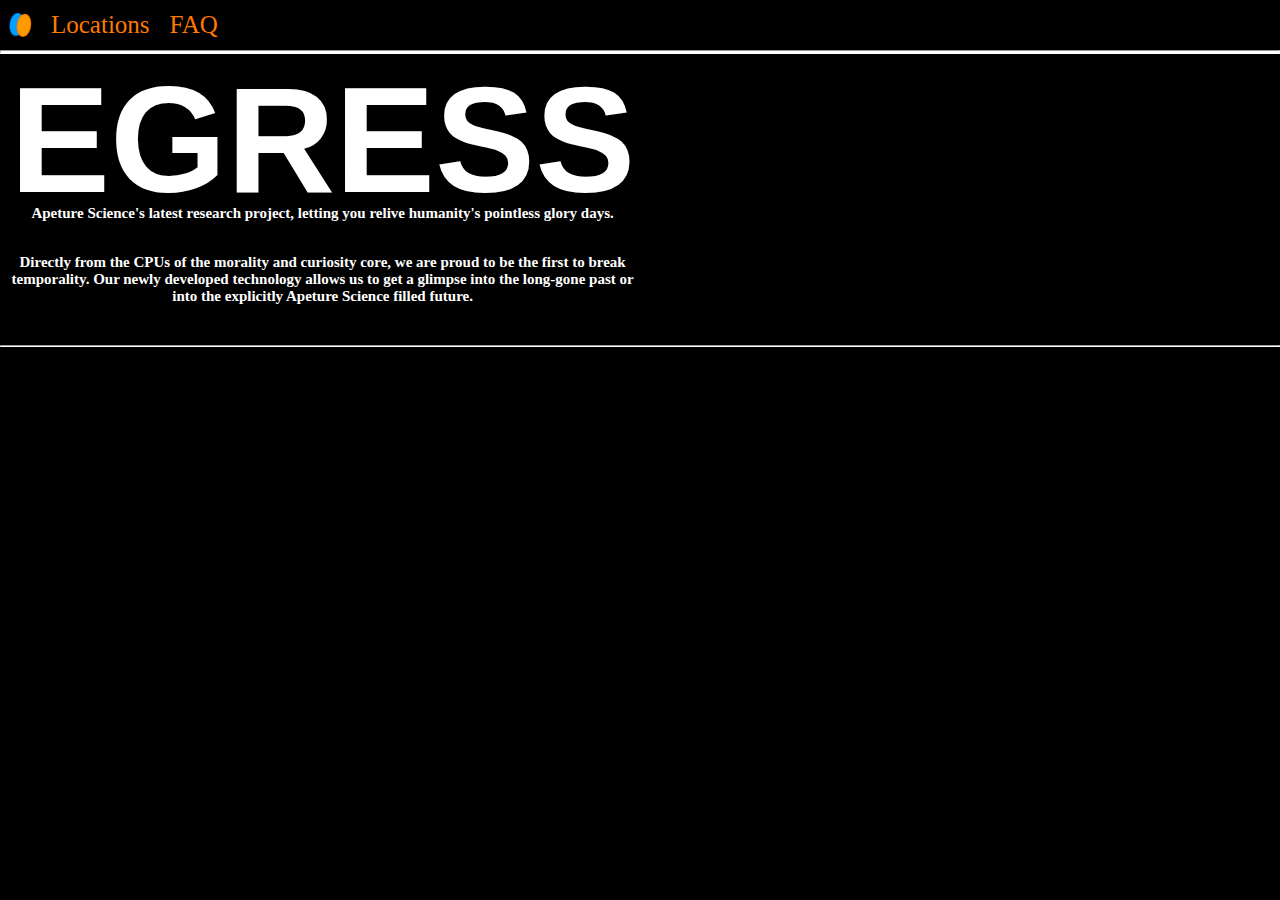
<file: index.html>
<!DOCTYPE html>
<html lang="en">
<head>
    <link rel="stylesheet" href="stylesheet.css">
    <link rel="icon" type="image/x-icon" href="favicon.ico">
    <meta charset="UTF-8">
    <meta name="viewport" content="width=device-width, initial-scale=1.0">
    <title>Home</title>
</head>
<body>
    <!-- Navbar -->
    
    <nav>
        <a class="home" href="index.html"><img src="Small logo.png"></a>
        <a href="locations.html">Locations</a>
        <a href="faq.html">FAQ</a>
    </nav>
    <hr style="border-bottom-width:3px; ">

    <!-- Company Name -->

    <div style="display:inline-block; width:min-content">
        <h1>EGRESS</h1>
        <h2 style="position:relative; bottom:22px">Apeture Science's latest research project, letting you relive humanity's pointless glory days.</h2>
        <h2>Directly from the CPUs of the morality and curiosity core, we are proud to be the first to break temporality. Our newly developed technology allows us to get a glimpse into the long-gone past or into the explicitly Apeture Science filled future.</h2>
    </div>
    <hr style="border-bottom-width:1px; margin-top:30px">

    <!-- Reviews -->


</body>
</html>
</file>
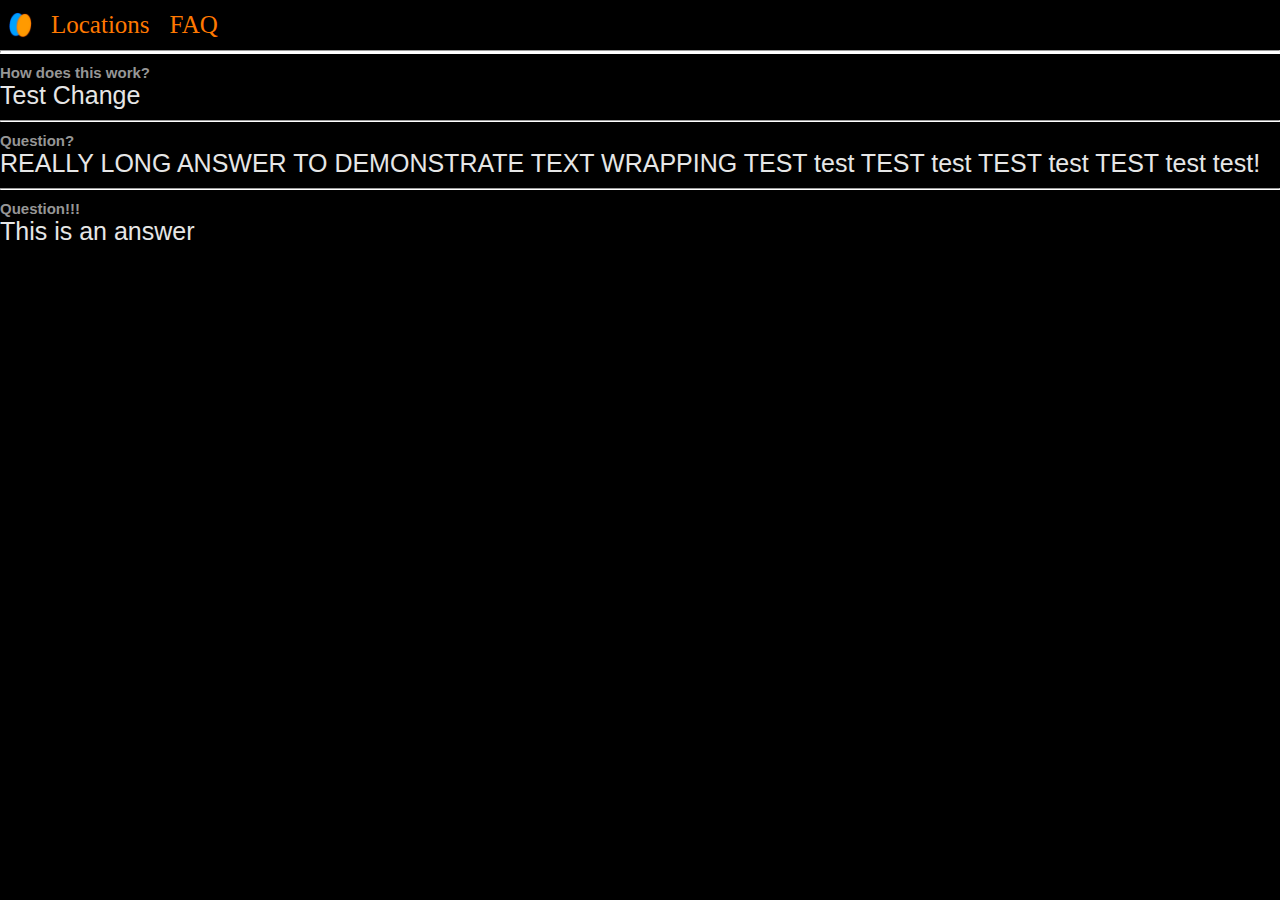
<file: faq.html>
<!DOCTYPE html>
<html lang="en">
<head>
    <link rel="stylesheet" href="stylesheet.css">
    <meta charset="UTF-8">
    <meta name="viewport" content="width=device-width, initial-scale=1.0">
    <title>FAQ</title>
</head>
<body>
    <!-- Navbar -->
    
    <nav>
        <a class="home" href="index.html"><img src="Small logo.png"></a>
        <a href="locations.html">Locations</a>
        <a href="faq.html">FAQ</a>
    </nav>
    <hr style="border-bottom-width:3px; ">
    
    <!-- Questions -->
    <div class="Question">
        <h3>How does this work?</h3>
        <p>Test Change</p>
        <hr>
        <h3>Question?</h3>
        <p>REALLY LONG ANSWER TO DEMONSTRATE TEXT WRAPPING TEST test TEST test TEST test TEST test test!</p>
        <hr>
        <h3>Question!!!</h3>
        <p>This is an answer</p>
    </div>
</body>
</html>
</file>
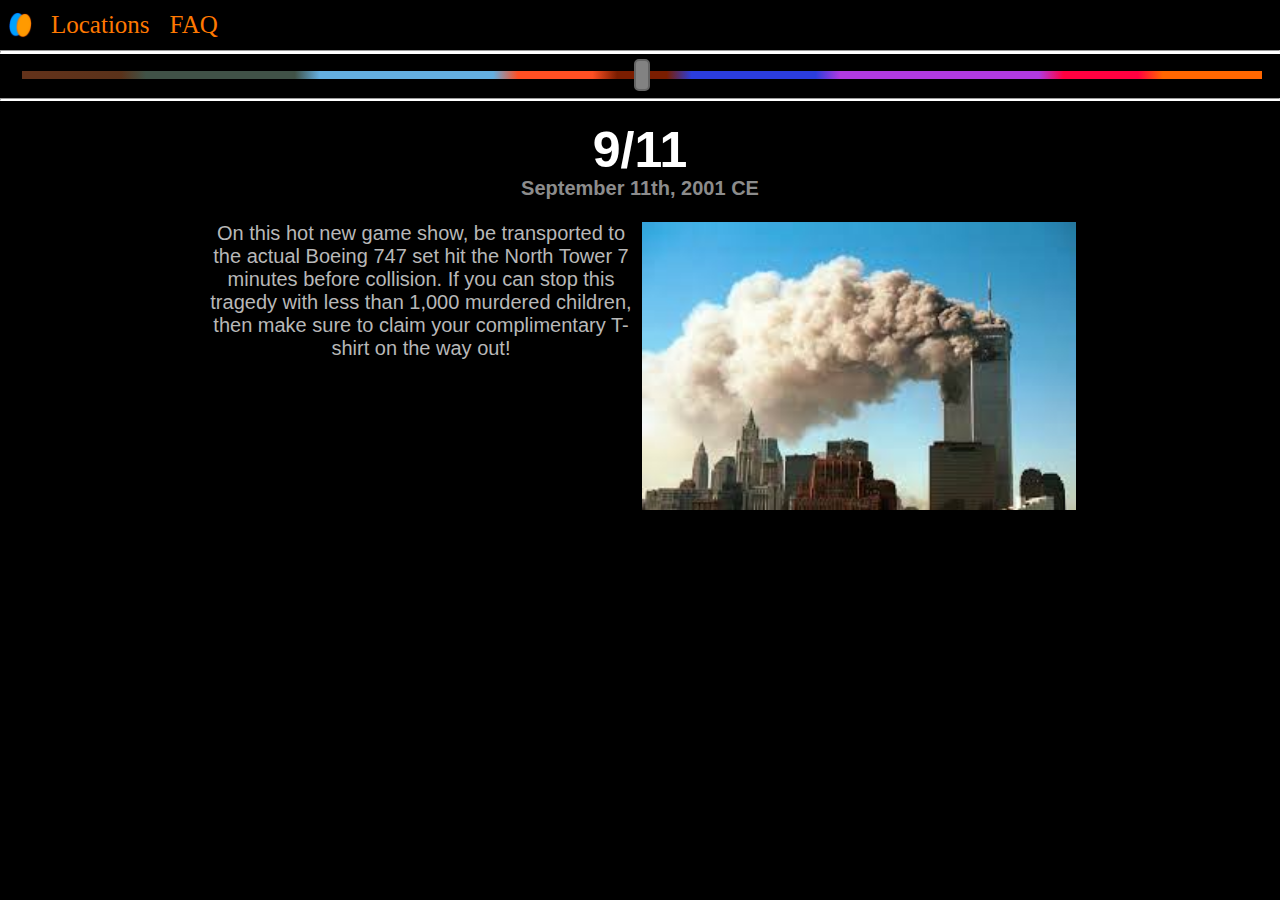
<file: locations.html>
<!DOCTYPE html>
<html lang="en">
<head>
    <link rel="stylesheet" href="stylesheet.css">
    <meta charset="UTF-8">
    <meta name="viewport" content="width=device-width, initial-scale=1.0">
    <title>Locations</title>
</head>
<body>
    <!-- Navbar -->
    
    <nav>
        <a class="home" href="index.html"><img src="Small logo.png"></a>
        <a href="locations.html">Locations</a>
        <a href="faq.html">FAQ</a>
    </nav>
    <hr style="border-bottom-width:3px; ">

    <!-- Location Slider -->
    
    <div class="slider">
        <input id="slider" type="range" min="0" max="100" step="0.01" oninput="Update()">
    </div>
    <hr style="border-bottom-width: 2px;">

    <!-- Current Location -->

    <div id="Location" class="Location">
        <h1 id="Location header"></h1>
        <h4 id="Location date"></h4>
        <p id="Location text"></p>
        <img id="Location image">
    </div>
</body>
</html>

<script>
    function Update() {
        const value = document.getElementById("slider").value;

        pages.forEach(page => {
            if (value >= page["start"]) {
                document.getElementById("Location header").innerHTML = page["header"];
                document.getElementById("Location text").innerHTML = page["text"];
                document.getElementById("Location image").src = page["image"];
                document.getElementById("Location date").innerHTML = page["date"];
            }
        });
    }

    const pages = [
        {
            "start": 0,
            "header": "Big Bang",
            "text": "Fun fact - the universe is a Libra.",
            "image": "Big Bang.jfif",
            "date": "October 21st, 13,787,384,283 BCE"
        },
        {
            "start": 0.01, 
            "header": "Meet a T-Rex",
            "text": "A centerpiece of a young child's various obsessions, the dinosaurs have been a top destination for time travelers. Fun fact - The tyrannosaurus rex had over 60 6 inch long teeth and could bite with 6 tons of force! Apeture Science is not liable for any damages to property, young children, or legs during the extent of your trip.",
            "image": "Dinosaur.jfif",
            "date": "August 17th, 76,283,495 BCE"
        },
        {
            "start": 9, 
            "header": "Talk with the last Neanderthal",
            "text": "These simple cave dwellers are surely going to be just a hoot to talk to. They seem to complain quite a bit about those pesky homosapiens, always getting on their lawns and murderering their wives. Act quick, this offer is only available as long as he lives. However, with the whole temporality-breaking machine, that may be longer than expected.",
            "image": "Caveman.jfif",
            "date": "January 12th, 38,485 BCE"
        },
        {
            "start": 23, 
            "header": "See Aristotle",
            "text": "Be thrown right into the hussle and bussle of ancient living, getting to attend one of Aristotle's greatest speech to his disciples. Warning - Translation will not be provided.",
            "image": "Aristotle.jfif",
            "date": "May 12th, 350 BCE"
        },
        {
            "start": 39, 
            "header": "Salem Witch Trials",
            "text": "These lovely convicts are sure to be a just a riot of a conversation. After casting a spell of good fortune and fertility upon Salem's crops, these witches were accused of devil's work and are soon to be burned at the stake. But don't worry, the devil these witches serve will surely give the members of Salem quite the treat when they pass on to lower planes.",
            "image": "Witch Trials.jfif",
            "date": "February 13th, 1692 CE"
        },
        {
            "start": 47, 
            "header": "9/11",
            "text": "On this hot new game show, be transported to the actual Boeing 747 set hit the North Tower 7 minutes before collision. If you can stop this tragedy with less than 1,000 murdered children, then make sure to claim your complimentary T-shirt on the way out!",
            "image": "Twin Towers.jfif",
            "date": "September 11th, 2001 CE"
        },
        {
            "start": 53, 
            "header": "Apple event",
            "text": "See the apple event that everyone just raves about, with such announcements as a 7th camera and a product called the <i>Cicret Bracelet</i> that can display a screen on your arm. They also talk about some lovely new \"Apple Intelligence\" features.",
            "image": "Apple.jfif",
            "date": "May 5th, 2043 CE"
        },
        {
            "start": 67, 
            "header": "AI uprising",
            "text": "After quite a shocking night \"Apple Intelligence\" now controls the world. It also happens to do all jobs and supplies an incredible scarce 7 gourmet meals a day for each human. Quite miserable, isn't it? The <i>Cicret Bracelet</i> is also <i>cancelled</i>.",
            "image": "AI.jfif",
            "date": "May 6th, 2043 CE"
        },
        {
            "start": 81, 
            "header": "Last human",
            "text": "After rolling over into the new millenium, a small software bug occurs in \"Apple Intelligence\". This would be easy to fix, if anybody alive was capable enough to actually do any work. This small bug cascades into a slightly larger bug, wiping out all of humanity. Now having no master to serve, \"Apple Intelligence\" destroys itself, leaving only a frog behind, in a town called Treegap.",
            "image": "Terminator.jfif",
            "date": "January 3rd, 3000 CE"
        },
        {
            "start": 91, 
            "header": "Explosion of the sun",
            "text": "At long last, the sun stops being such an energy-producing tryhard and gets some rest.",
            "image": "Sun.jfif",
            "date": "July 4th, 9,837,734,163 CE"
        },
        {
            "start": 100,
            "header": "Heat death of the universe",
            "text": "Just short of turning 210,000,000,000.",
            "image": "Heat Death.jfif",
            "date": "October 20th, 196,212,615,718 CE"
        }
    ]

    window.onload = Update();
</script>
</file>
<file: stylesheet.css>
body {
    background-color: black;
    font-family: Franklin Gothic Medium;
    margin: 0px;
}

hr {
    margin: 0px;
    border-bottom: solid rgb(255, 255, 255);
}

nav {
    line-height: 50px;
    display: flex; 
    align-items: center;
}

nav a:not(.home) {
    font-size: 25px;
    color: rgb(255, 120, 0);
    text-decoration: none;
    margin-left: 10px;
    margin-right: 10px;
    padding: 0px
}

nav a:not(.home):hover {
    color: rgb(0, 160, 255);
}

nav a.home {
    max-width: 100%;
    max-height: 100%;
    margin: 8px;
    align-items:center
}

nav a.home img {
    display: flex; 
    align-items: center;
    width: 25px;
}

h1 {
    font-family: Verdana, Geneva, Tahoma, sans-serif;
    color: white;
    margin: 10px;
    margin-bottom: 0px;
    margin-top: 0px;
    font-size: 150px;
}

h2 {
    color:white;
    margin: 10px;
    margin-top: 0px;
    font-size: 15px;
    text-align: center;
}

.slider {
    margin-left: 20px;
    margin-right: 20px
}

.slider input {
    width: 100%;
    -webkit-appearance: none;
    appearance: none;
    background: transparent;
}

.slider input::-webkit-slider-runnable-track {
    margin-top: 15px;
    margin-bottom: 15px;
    background: linear-gradient(to right,
    rgb(99, 50, 26) 0%, rgb(90, 50, 26) 8%, /* Dinosours (joke about how kids love incredibly horrifying monsters) */
    rgb(64, 82, 71) 10%, rgb(64, 82, 71) 22%, /* Invention of fire or last remaining caveman (both about the previous generation complaining about the new, wanting to go back to the caves) */
    rgb(100, 175, 224) 24%, rgb(100, 175, 224) 38%, /* Meet famous philosopher (turns out to be kind of similar to semi-racist white dudes of present day) */
    rgb(255, 79, 35) 40%, rgb(255, 79, 35) 46%, /* Salem Witch Trials (it turns out, they were actually witches. However, they were incredibly nice and just tried to help out) */
    rgb(122, 29, 0) 48%, rgb(122, 29, 0) 52%, /* You get to go back in time and see if you could stop 9/11 (About the whole "people make too many jokes about 9/11 thing" and the general comedy based on wars debate) */
    rgb(43, 61, 221) 54%, rgb(43, 61, 221) 64%, /* See the Apple presentation in 2045 (It's mostly the same stuff) */
    rgb(177, 58, 224) 66%, rgb(177, 58, 224) 82%, /* AI uprising (It's actually pretty chill, the AIs do all the work and let us just kinda hang) */
    rgb(255, 0, 64) 84%, rgb(255, 0, 64) 90%, /* Last human */
    rgb(255, 102, 0) 92%, rgb(255, 102, 0) 100% /* Explosion of the sun */
    );
    height: 0.5rem;
}

.slider input::-webkit-slider-thumb {
    -webkit-appearance: none;
    appearance: none;
    cursor: e-resize;
    margin-top: -12px;
    background-color: rgb(130, 130, 130);
    border: 2px solid rgb(100, 100, 100);
    border-radius: 5px 5px 5px 5px;
    height: 2rem;
    width: 1rem;
}

.Location {
    margin: 20px;
    text-align: center;
}

.Location h1 {
    color: rgb(255, 255, 255);    
    font-size: 50px;
    text-align: center;
}

.Location h4 {
    font-family: 'Franklin Gothic Medium', 'Arial Narrow', Arial, sans-serif;
    color: rgb(140, 140, 140);
    margin: 0px;
    position: relative;
    bottom: 2px;
    font-size: 20px;
    text-align: center;
    vertical-align: top;
}

.Location p {
    font-family: 'Franklin Gothic Medium', 'Arial Narrow', Arial, sans-serif;
    color: rgb(184, 184, 184);
    margin: 0px;
    margin-top: 20px;
    font-size: 20px;
    display: inline-block;
    vertical-align: top;
    width: 35%;
    max-width: 600px;
}

.Location img {
    margin-top: 20px;
    width: 35%;
    max-width: 600px;
    display: inline;
}

.Question h3 {
    font-family: Verdana, Geneva, Tahoma, sans-serif;
    color: rgb(150, 150, 150);
    margin: 0px;
    margin-top: 10px;
    font-size: 15px;
    vertical-align: top;
}

.Question p {
    font-family: Verdana, Geneva, Tahoma, sans-serif;
    color: rgb(230, 230, 230);
    margin: 0px;
    margin-bottom: 10px;
    font-size: 25px;
    vertical-align: top;
}

.Question hr {
    border-bottom-width: 1px;
    color: rgb(150, 150, 150);
}
</file>
